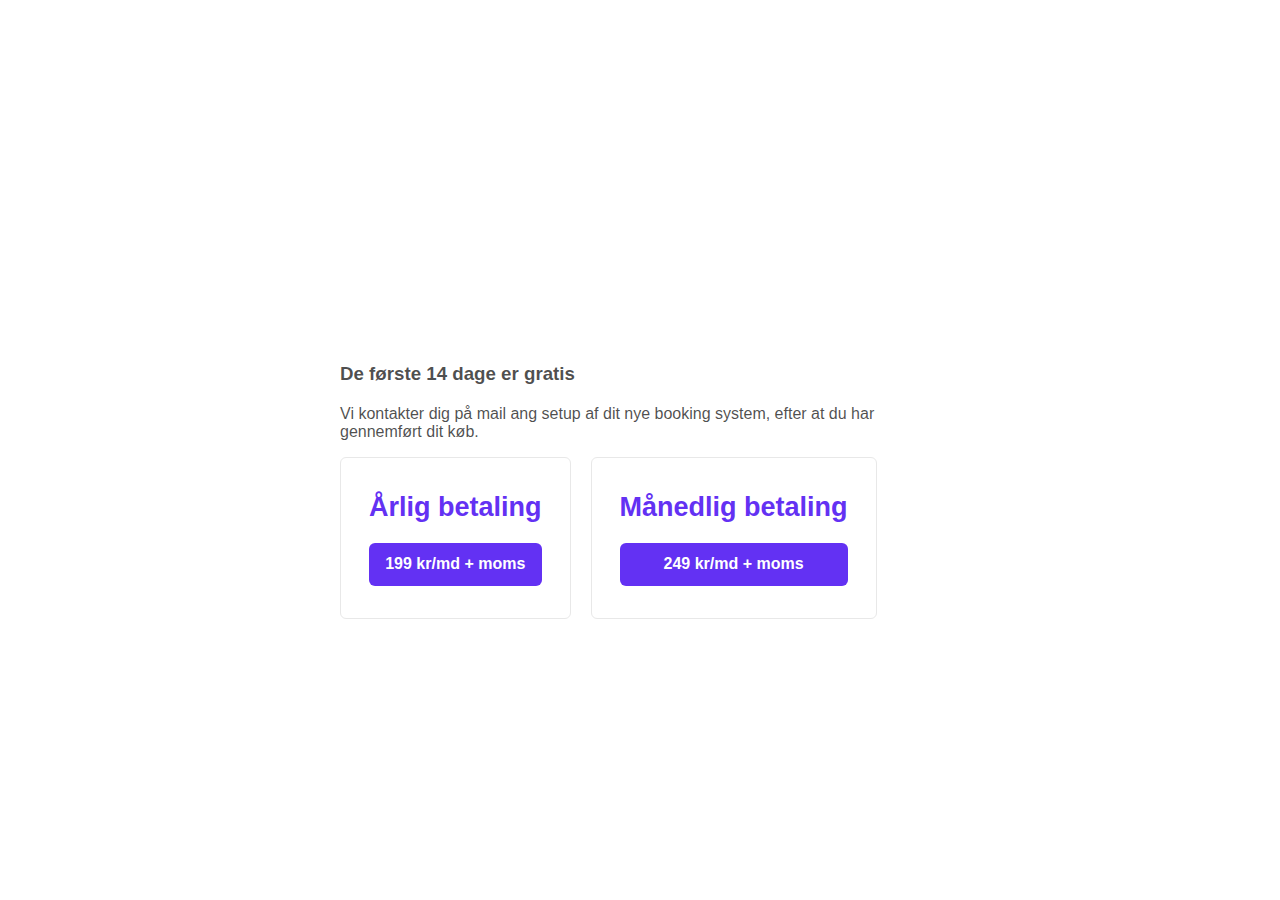
<file: index.html>
<!DOCTYPE html>
<html lang="en">
  <head>
    <meta charset="utf-8" />
    <title>Kom igang 🚀 - TABLE.NU</title>
    <meta name="description" content="Køb et bordreservation system fra table.nu. Det absolut billigeste på markedet" />

    <link rel="icon" href="favicon.ico" type="image/x-icon" />
    <link rel="stylesheet" href="css/normalize.css" />
    <link rel="stylesheet" href="css/global.css" />
    <!-- Load Stripe.js on your website. -->
    <script src="https://js.stripe.com/v3/"></script>
  </head>

  <body>
    <div class="sr-root">
      <div class="sr-main" style="display: flex;">
        <header class="sr-header">
          <div class="sr-header__logo"></div>
        </header>
        <h3>De første 14 dage er gratis</h3>
        <p>Vi kontakter dig på mail ang setup af dit nye booking system, efter at du har gennemført dit køb.</p>
        <div class="sr-container">
          
          <section class="container pro-photo">
            <div>
              <h1>Årlig betaling</h1>
            </div>
            <button id="pro-btn">199 kr/md + moms</button>
          </section>
          <section class="container basic-photo">
            <div>
              <h1>Månedlig betaling</h1>
            </div>
            <button id="basic-btn">249 kr/md + moms</button>
          </section>
        </div>
        <div id="error-message"></div>
      </div>
    </div>

    <script>
      // Replace with your own publishable key: https://dashboard.stripe.com/test/apikeys
      var PUBLISHABLE_KEY = "pk_live_U4AxAgP2GR9KYfeuVkJBXgvP00vaQ9ZGoo";
      // Replace with the domain you want your users to be redirected back to after payment
      var DOMAIN = window.location.hostname;
      // Replace with a SKU for your own product (created either in the Stripe Dashboard or with the API)
      var SUBSCRIPTION_BASIC_PLAN_ID = "plan_H2Kbd1xYh8z7Dw";
      var SUBSCRIPTION_PRO_PLAN_ID = "plan_H2KbevXigvYxzy";

      if (PUBLISHABLE_KEY === "pk_1234") {
        console.log(
          "Replace the hardcoded publishable key with your own publishable key: https://dashboard.stripe.com/test/apikeys"
        );
      }

      if (
        SUBSCRIPTION_BASIC_PLAN_ID === "plan_1234" ||
        SUBSCRIPTION_PRO_PLAN_ID === "plan_5678"
      ) {
        console.log(
          "Replace the hardcoded plan ID with your own plan: https://stripe.com/docs/api/plans"
        );
      }

      var stripe = Stripe(PUBLISHABLE_KEY);

      // Handle any errors from Checkout
      var handleResult = function(result) {
        if (result.error) {
          var displayError = document.getElementById("error-message");
          displayError.textContent = result.error.message;
        }
      };

      var redirectToCheckout = function(planId) {
        // Make the call to Stripe.js to redirect to the checkout page
        // with the current quantity
        stripe
          .redirectToCheckout({
            items: [{ plan: planId, quantity: 1 }],
            successUrl:
              "https://" +
              DOMAIN +
              "/success.html?session_id={CHECKOUT_SESSION_ID}",
            cancelUrl: "https://" + DOMAIN + "/canceled.html"
          })
          .then(handleResult);
      };

      document
        .getElementById("basic-btn")
        .addEventListener("click", function(evt) {
          redirectToCheckout(SUBSCRIPTION_BASIC_PLAN_ID);
        });

      document
        .getElementById("pro-btn")
        .addEventListener("click", function(evt) {
          redirectToCheckout(SUBSCRIPTION_PRO_PLAN_ID);
        });
    </script>
  </body>
</html>
</file>
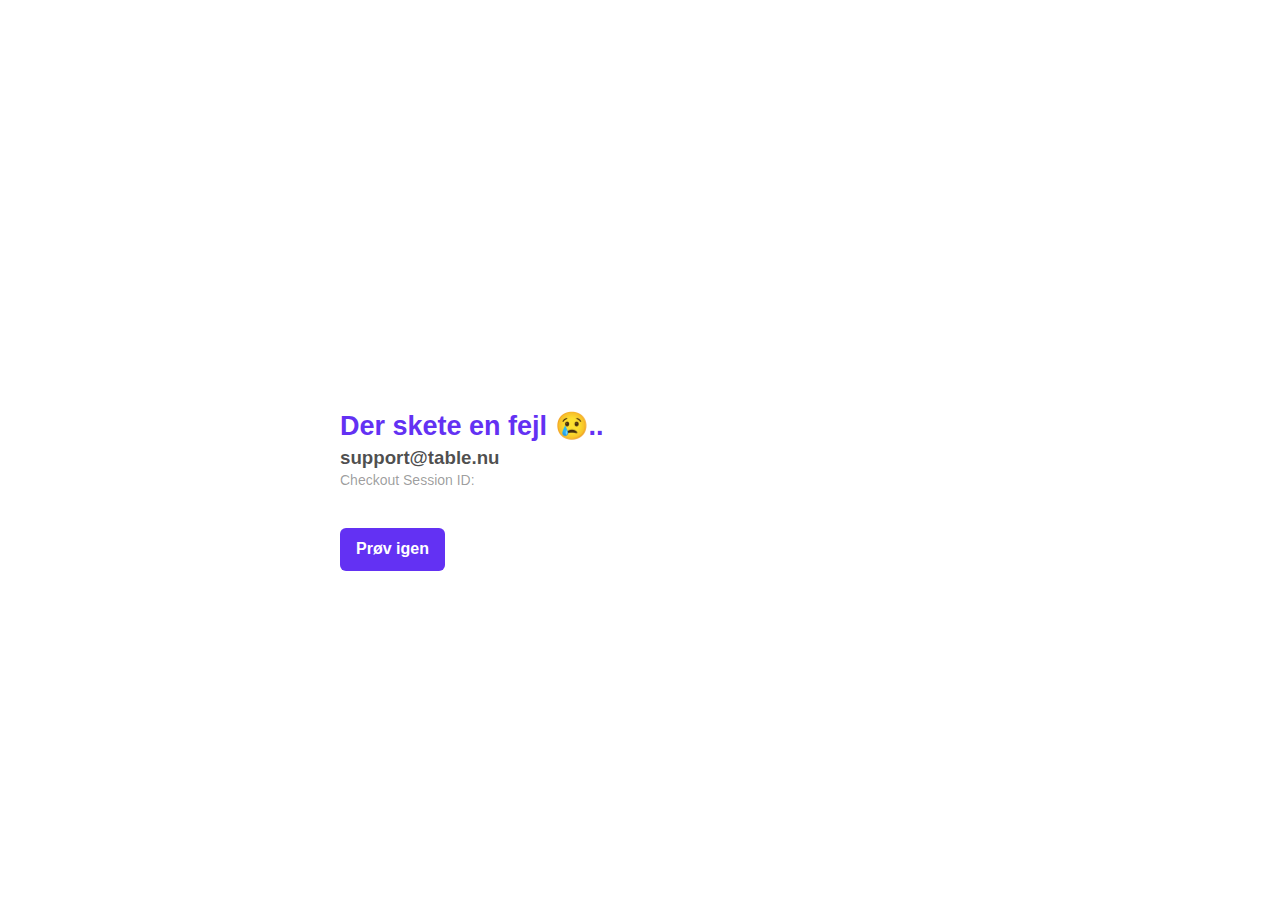
<file: canceled.html>
<!DOCTYPE html>
<html lang="en">
  <head>
    <meta charset="utf-8" />
    <title>Fejl 😢 - TABLE.NU</title>
    <meta name="description" content="Køb et bordreservation system fra table.nu. Det absolut billigeste på markedet" />

    <link rel="icon" href="favicon.ico" type="image/x-icon" />
    <link rel="stylesheet" href="css/normalize.css" />
    <link rel="stylesheet" href="css/global.css" />
    <script src="https://js.stripe.com/v3/"></script>
  </head>

  <body>
    <div class="sr-root">
      <div class="sr-main">
        <header class="sr-header">
          <div class="sr-header__logo"></div>
        </header>
        <div class="sr-payment-summary completed-view">
          <h1>Der skete en fejl 😢..</h1>
          <h3>support@table.nu</h3>
          <h4>Checkout Session ID: <span id="session"></span></h4>
        </div>

        <a href="./index.html"><button>Prøv igen</button></a>

    </div>
    <script>
      // Replace with your own publishable key: https://dashboard.stripe.com/test/apikeys
      var PUBLISHABLE_KEY = "pk_1234";
      
      if (PUBLISHABLE_KEY === "pk_1234") {
        console.log(
          "Replace the hardcoded publishable key with your own publishable key: https://dashboard.stripe.com/test/apikeys"
        );
      }

      var stripe = Stripe(PUBLISHABLE_KEY);
      var urlParams = new URLSearchParams(window.location.search);

      if (urlParams.has("session_id")) {
        document.getElementById("session").textContent = urlParams.get(
          "session_id"
        );
      }
    </script>
  </body>
</html>
</file>
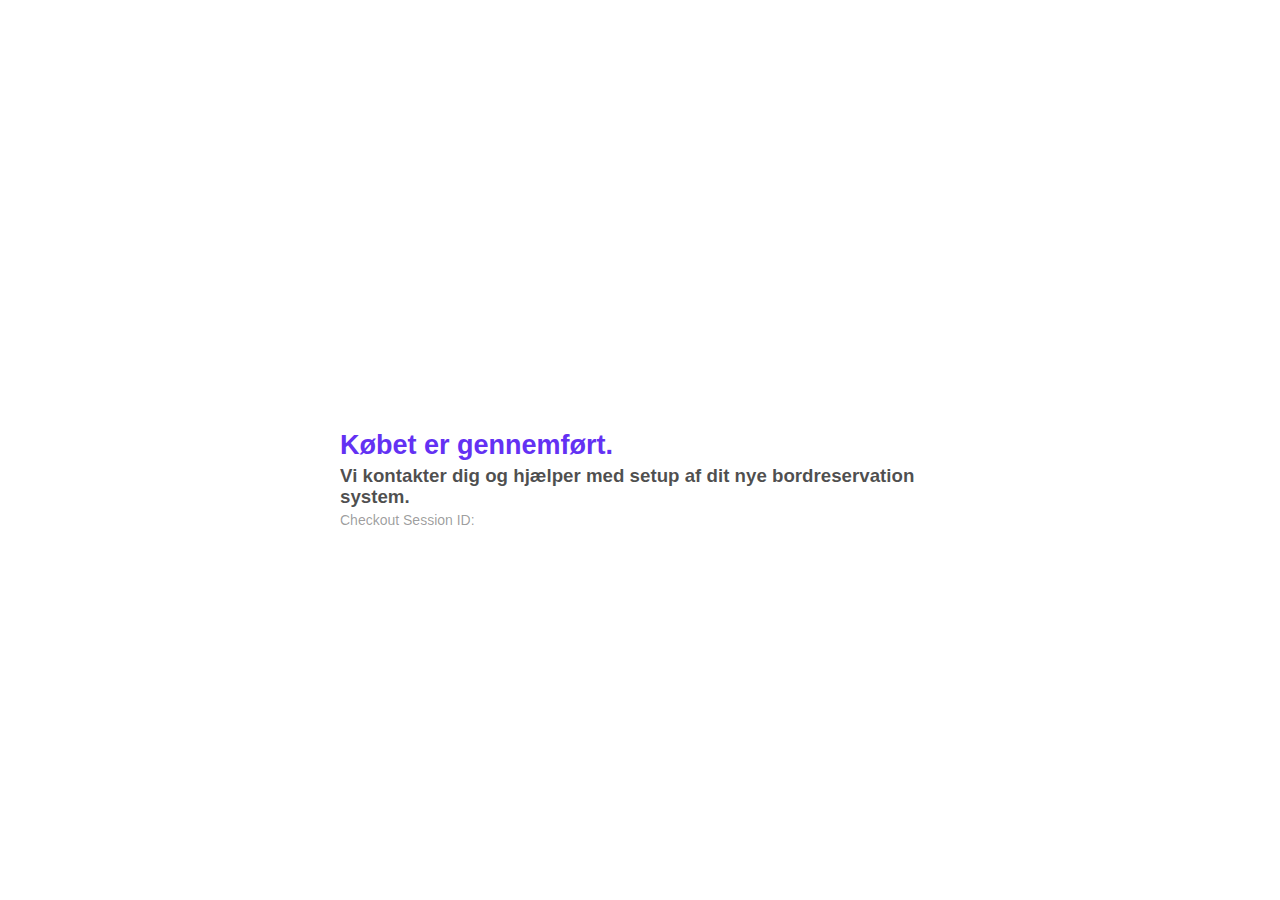
<file: success.html>
<!DOCTYPE html>
<html lang="en">
  <head>
    <meta charset="utf-8" />
    <title>Success 🎉 - TABLE.NU </title>
    <meta name="description" content="Køb et bordreservation system fra table.nu. Det absolut billigeste på markedet" />

    <link rel="icon" href="favicon.ico" type="image/x-icon" />
    <link rel="stylesheet" href="css/normalize.css" />
    <link rel="stylesheet" href="css/global.css" />
    <script src="https://js.stripe.com/v3/"></script>
  </head>

  <body>
    <div class="sr-root">
      <div class="sr-main">
        <header class="sr-header">
          <div class="sr-header__logo"></div>
        </header>
        <div class="sr-payment-summary completed-view">
          <h1>Købet er gennemført.</h1>
          <h3> Vi kontakter dig og hjælper med setup af dit nye bordreservation system.</h3>
          <h4>Checkout Session ID: <span id="session"></span></h4>
        </div>
    </div>
    <script>
      // Replace with your own publishable key: https://dashboard.stripe.com/test/apikeys
      var PUBLISHABLE_KEY = "pk_1234";
      
      if (PUBLISHABLE_KEY === "pk_1234") {
        console.log(
          "Replace the hardcoded publishable key with your own publishable key: https://dashboard.stripe.com/test/apikeys"
        );
      }

      var stripe = Stripe(PUBLISHABLE_KEY);
      var urlParams = new URLSearchParams(window.location.search);

      if (urlParams.has("session_id")) {
        document.getElementById("session").textContent = urlParams.get(
          "session_id"
        );
      }
    </script>
  </body>
</html>
</file>
<file: css/global.css>
/* Variables */
:root {
  --gray-offset: rgba(0, 0, 0, 0.03);
  --gray-border: rgba(0, 0, 0, 0.15);
  --gray-light: rgba(0, 0, 0, 0.4);
  --gray-mid: rgba(0, 0, 0, 0.7);
  --gray-dark: rgba(0, 0, 0, 0.9);
  --body-color: var(--gray-mid);
  --headline-color: var(--gray-dark);
  --accent-color: #0066f0;
  --body-font-family: -apple-system, BlinkMacSystemFont, sans-serif;
  --radius: 6px;
  --logo-image: url("https://storage.googleapis.com/stripe-sample-images/KAVHOLM.svg");
  --form-width: 600px;
}

/* Base */
* {
  box-sizing: border-box;
}
body {
  font-family: var(--body-font-family);
  font-size: 16px;
  color: var(--body-color);
  -webkit-font-smoothing: antialiased;
}
h1,
h2,
h3,
h4,
h5,
h6 {
  color: var(--body-color);
  margin-top: 2px;
  margin-bottom: 4px;
}
h1 {
  font-size: 27px;
  color: var(--headline-color);
}
h4 {
  font-weight: 500;
  font-size: 14px;
  color: var(--gray-light);
}

/* Layout */
.sr-root {
  display: flex;
  flex-direction: row;
  width: 100%;
  max-width: 980px;
  padding: 48px;
  align-content: center;
  justify-content: center;
  height: auto;
  min-height: 100vh;
  margin: 0 auto;
}
.sr-header {
  margin-bottom: 32px;
}
.sr-container {
  display: flex;
}
.sr-payment-summary {
  margin-bottom: 20px;
}
.sr-main,
.sr-content {
  display: flex;
  flex-direction: column;
  justify-content: center;
  height: 100%;
  align-self: center;
}
.sr-main {
  width: var(--form-width);
}
.sr-content {
  padding-left: 48px;
}
.sr-header__logo {
  background-image: var(--logo-image);
  height: 48px;
  background-size: contain;
  background-repeat: no-repeat;
  width: 100%;
}
.sr-legal-text {
  color: var(--gray-light);
  text-align: center;
  font-size: 13px;
  line-height: 17px;
  margin-top: 12px;
}
.sr-field-error {
  color: var(--accent-color);
  text-align: left;
  font-size: 13px;
  line-height: 17px;
  margin-top: 12px;
}

/* Form */
.sr-form-row {
  margin: 16px 0;
}
label {
  font-size: 13px;
  font-weight: 500;
  margin-bottom: 8px;
  display: inline-block;
}

/* Inputs */
.sr-input,
.sr-select,
input[type="text"],
input[type="number"] {
  border: 1px solid var(--gray-border);
  border-radius: var(--radius);
  padding: 5px 12px;
  height: 44px;
  width: 100%;
  transition: box-shadow 0.2s ease;
  background: white;
  -moz-appearance: none;
  -webkit-appearance: none;
  appearance: none;
  color: #32325d;
}
.sr-input:focus,
input[type="text"]:focus,
button:focus,
.focused {
  box-shadow: 0 0 0 1px rgba(50, 151, 211, 0.3), 0 1px 1px 0 rgba(0, 0, 0, 0.07),
    0 0 0 4px rgba(50, 151, 211, 0.3);
  outline: none;
  z-index: 9;
}
.sr-input::placeholder,
input[type="text"]::placeholder,
input[type="number"]::placeholder {
  color: var(--gray-light);
}

/* Checkbox */
.sr-checkbox-label {
  position: relative;
  cursor: pointer;
}

.sr-checkbox-label input {
  opacity: 0;
  margin-right: 6px;
}

.sr-checkbox-label .sr-checkbox-check {
  position: absolute;
  left: 0;
  height: 16px;
  width: 16px;
  background-color: white;
  border: 1px solid var(--gray-border);
  border-radius: 4px;
  transition: all 0.2s ease;
}

.sr-checkbox-label input:focus ~ .sr-checkbox-check {
  box-shadow: 0 0 0 1px rgba(50, 151, 211, 0.3), 0 1px 1px 0 rgba(0, 0, 0, 0.07),
    0 0 0 4px rgba(50, 151, 211, 0.3);
  outline: none;
}

.sr-checkbox-label input:checked ~ .sr-checkbox-check {
  background-color: var(--accent-color);
  background-image: url("https://storage.googleapis.com/stripe-sample-images/icon-checkmark.svg");
  background-repeat: no-repeat;
  background-size: 16px;
  background-position: -1px -1px;
}

/* Select */
.sr-select {
  display: block;
  height: 44px;
  margin: 0;
  background-image: url("https://storage.googleapis.com/stripe-sample-images/icon-chevron-down.svg");
  background-repeat: no-repeat, repeat;
  background-position: right 12px top 50%, 0 0;
  background-size: 0.65em auto, 100%;
}
.sr-select:after {
}
.sr-select::-ms-expand {
  display: none;
}
.sr-select:hover {
  cursor: pointer;
}
.sr-select:focus {
  box-shadow: 0 0 0 1px rgba(50, 151, 211, 0.3), 0 1px 1px 0 rgba(0, 0, 0, 0.07),
    0 0 0 4px rgba(50, 151, 211, 0.3);
  outline: none;
}
.sr-select option {
  font-weight: 400;
}
.sr-select:invalid {
  color: var(--gray-light);
  background-opacity: 0.4;
}

/* Combo inputs */
.sr-combo-inputs {
  display: flex;
  flex-direction: column;
}
.sr-combo-inputs input,
.sr-combo-inputs .sr-select {
  border-radius: 0;
  border-bottom: 0;
}
.sr-combo-inputs > input:first-child,
.sr-combo-inputs > .sr-select:first-child {
  border-radius: var(--radius) var(--radius) 0 0;
}
.sr-combo-inputs > input:last-child,
.sr-combo-inputs > .sr-select:last-child {
  border-radius: 0 0 var(--radius) var(--radius);
  border-bottom: 1px solid var(--gray-border);
}
.sr-combo-inputs > .sr-combo-inputs-row:last-child input:first-child {
  border-radius: 0 0 0 var(--radius);
  border-bottom: 1px solid var(--gray-border);
}
.sr-combo-inputs > .sr-combo-inputs-row:last-child input:last-child {
  border-radius: 0 0 var(--radius) 0;
  border-bottom: 1px solid var(--gray-border);
}
.sr-combo-inputs > .sr-combo-inputs-row:first-child input:first-child {
  border-radius: var(--radius) 0 0 0;
}
.sr-combo-inputs > .sr-combo-inputs-row:first-child input:last-child {
  border-radius: 0 var(--radius) 0 0;
}
.sr-combo-inputs > .sr-combo-inputs-row:first-child input:only-child {
  border-radius: var(--radius) var(--radius) 0 0;
}
.sr-combo-inputs-row {
  width: 100%;
  display: flex;
}

.sr-combo-inputs-row > input {
  width: 100%;
  border-radius: 0;
}

.sr-combo-inputs-row > input:first-child:not(:only-child) {
  border-right: 0;
}

.sr-combo-inputs-row:not(:first-of-type) .sr-input {
  border-radius: 0 0 var(--radius) var(--radius);
}

/* Buttons and links */
button {
  background: var(--accent-color);
  border-radius: var(--radius);
  color: white;
  border: 0;
  padding: 12px 16px;
  margin-top: 16px;
  font-weight: 600;
  cursor: pointer;
  transition: all 0.2s ease;
  display: block;
}
button:hover {
  filter: contrast(115%);
}
button:active {
  transform: translateY(0px) scale(0.98);
  filter: brightness(0.9);
}
button:disabled {
  opacity: 0.5;
  cursor: none;
}

.sr-payment-form button,
.fullwidth {
  width: 100%;
}

a {
  color: var(--accent-color);
  text-decoration: none;
  transition: all 0.2s ease;
}

a:hover {
  filter: brightness(0.8);
}

a:active {
  filter: brightness(0.5);
}

/* Code block */
.sr-callout {
  background: var(--gray-offset);
  padding: 12px;
  border-radius: var(--radius);
  max-height: 200px;
  overflow: auto;
}
code,
pre {
  font-family: "SF Mono", "IBM Plex Mono", "Menlo", monospace;
  font-size: 12px;
}

/* Stripe Element placeholder */
.sr-card-element {
  padding-top: 12px;
}

/* Responsiveness */
@media (max-width: 720px) {
  .sr-root {
    flex-direction: column;
    justify-content: flex-start;
    padding: 48px 20px;
    min-width: 320px;
  }

  .sr-header__logo {
    background-position: center;
  }

  .sr-payment-summary {
    text-align: center;
  }

  .sr-content {
    display: none;
  }

  .sr-main {
    width: 100%;
  }
}

/* Pasha styles – Brand-overrides, can split these out */
:root {
  --accent-color: #6331f3;
  --headline-color: var(--accent-color);
  --logo-image: url("https://table.nu/assets/img/logo/logo.png");
}

.pasha-image-stack {
  display: grid;
  grid-gap: 12px;
  grid-template-columns: auto auto;
}

.pasha-image-stack img,
.pasha-image img {
  border-radius: var(--radius);
  background-color: var(--gray-border);
  box-shadow: 0 7px 14px 0 rgba(50, 50, 93, 0.1),
    0 3px 6px 0 rgba(0, 0, 0, 0.07);
  transition: all 0.8s ease;
  opacity: 0;
}

.pasha-image {
  text-align: center;
  margin-top: 20px;
}

.pasha-image img {
  opacity: 1;
}

.pasha-image-stack img:nth-child(1) {
  transform: translate(30px, 15px);
  opacity: 1;
}
.pasha-image-stack img:nth-child(2) {
  transform: translate(-28px, 0px);
  opacity: 1;
}
.pasha-image-stack img:nth-child(3) {
  transform: translate(64px, -50px);
  opacity: 1;
}

/* todo: spinner/processing state, errors, animations */

.spinner,
.spinner:before,
.spinner:after {
  border-radius: 50%;
}
.spinner {
  color: #ffffff;
  font-size: 22px;
  text-indent: -99999px;
  margin: 0px auto;
  position: relative;
  width: 20px;
  height: 20px;
  box-shadow: inset 0 0 0 2px;
  -webkit-transform: translateZ(0);
  -ms-transform: translateZ(0);
  transform: translateZ(0);
}
.spinner:before,
.spinner:after {
  position: absolute;
  content: "";
}
.spinner:before {
  width: 10.4px;
  height: 20.4px;
  background: var(--accent-color);
  border-radius: 20.4px 0 0 20.4px;
  top: -0.2px;
  left: -0.2px;
  -webkit-transform-origin: 10.4px 10.2px;
  transform-origin: 10.4px 10.2px;
  -webkit-animation: loading 2s infinite ease 1.5s;
  animation: loading 2s infinite ease 1.5s;
}
.spinner:after {
  width: 10.4px;
  height: 10.2px;
  background: var(--accent-color);
  border-radius: 0 10.2px 10.2px 0;
  top: -0.1px;
  left: 10.2px;
  -webkit-transform-origin: 0px 10.2px;
  transform-origin: 0px 10.2px;
  -webkit-animation: loading 2s infinite ease;
  animation: loading 2s infinite ease;
}
@-webkit-keyframes loading {
  0% {
    -webkit-transform: rotate(0deg);
    transform: rotate(0deg);
  }
  100% {
    -webkit-transform: rotate(360deg);
    transform: rotate(360deg);
  }
}
@keyframes loading {
  0% {
    -webkit-transform: rotate(0deg);
    transform: rotate(0deg);
  }
  100% {
    -webkit-transform: rotate(360deg);
    transform: rotate(360deg);
  }
}

/* Custom */
.container {
  border: 1px solid #e8e8e8;
  border-radius: 6px;
  padding: 32px 28px;
  display: flex;
  flex-direction: column;
  justify-content: space-between;
  max-width: 400px;
}

.container .pasha-image-stack {
  margin-top: 20px;
}

.container:first-of-type {
  margin-right: 20px;
}

.quantity-setter {
  display: flex;
  justify-content: center;
  margin-top: 20px;
}

.quantity-setter input {
  border-radius: 0;
  width: 50px;
  padding: 0;
  text-align: center;
}

.quantity-setter .increment-btn {
  margin-top: 0;
  border-radius: 0;
  border: 1px solid var(--accent-color);
}

input[type="number"]::-webkit-inner-spin-button,
input[type="number"]::-webkit-outer-spin-button {
  -webkit-appearance: none;
  margin: 0;
}

/* Animated form */

.sr-root {
  animation: 0.4s form-in;
  animation-fill-mode: both;
  animation-timing-function: ease;
}

.sr-payment-form .sr-form-row {
  animation: 0.4s field-in;
  animation-fill-mode: both;
  animation-timing-function: ease;
  transform-origin: 50% 0%;
}

/* need saas for loop :D  */
.sr-payment-form .sr-form-row:nth-child(1) {
  animation-delay: 0;
}
.sr-payment-form .sr-form-row:nth-child(2) {
  animation-delay: 60ms;
}
.sr-payment-form .sr-form-row:nth-child(3) {
  animation-delay: 120ms;
}
.sr-payment-form .sr-form-row:nth-child(4) {
  animation-delay: 180ms;
}
.sr-payment-form .sr-form-row:nth-child(5) {
  animation-delay: 240ms;
}
.sr-payment-form .sr-form-row:nth-child(6) {
  animation-delay: 300ms;
}
.hidden {
  display: none;
}

@keyframes field-in {
  0% {
    opacity: 0;
    transform: translateY(8px) scale(0.95);
  }
  100% {
    opacity: 1;
    transform: translateY(0px) scale(1);
  }
}

@keyframes form-in {
  0% {
    opacity: 0;
    transform: scale(0.98);
  }
  100% {
    opacity: 1;
    transform: scale(1);
  }
}
</file>
